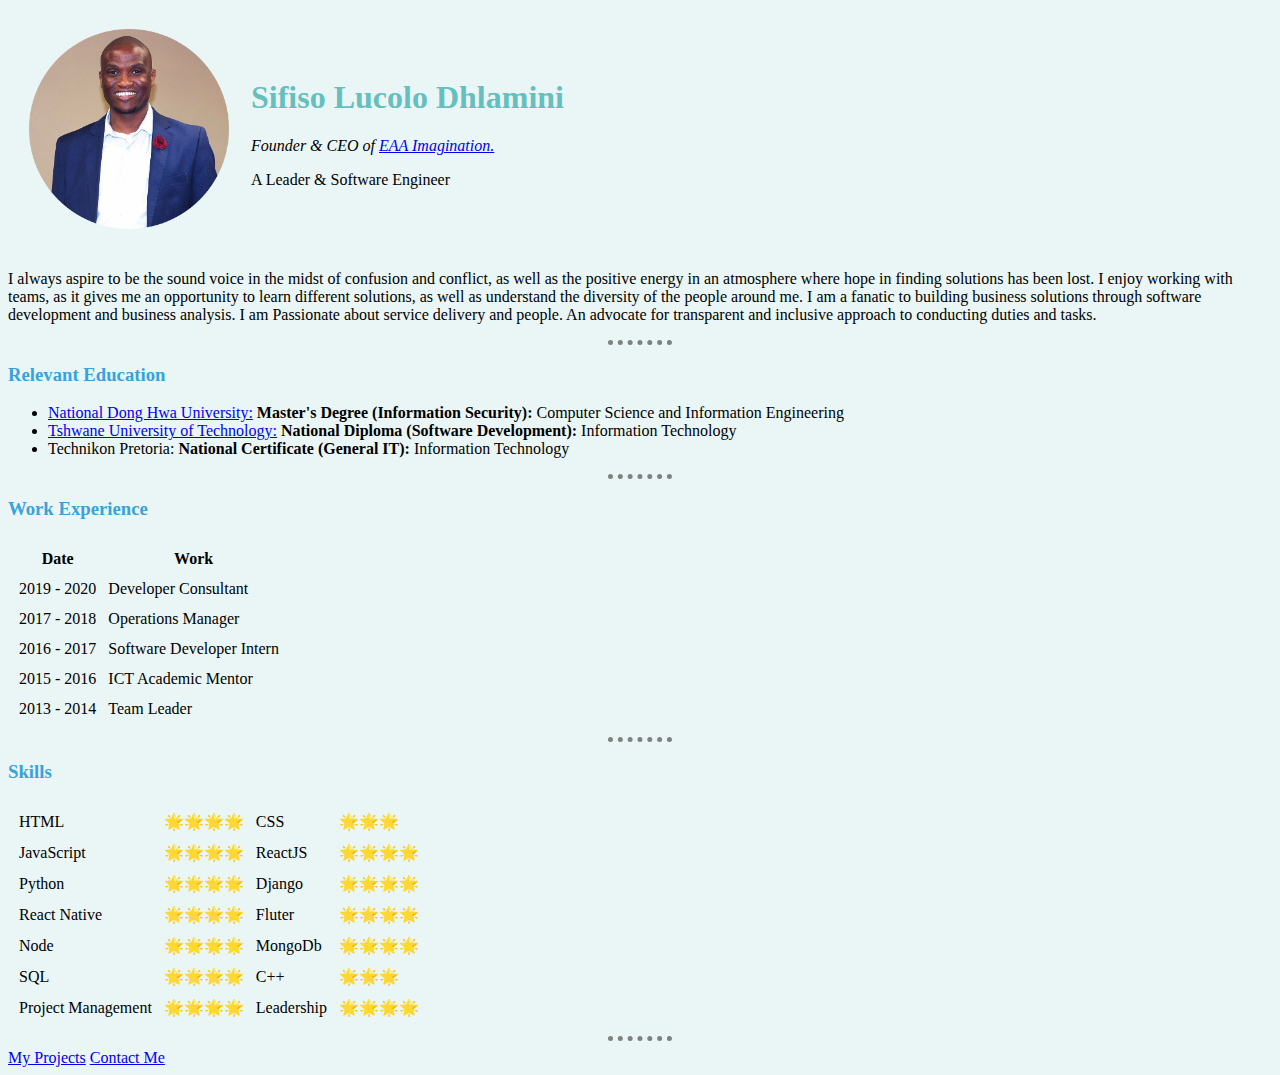
<file: index.html>
<!DOCTYPE html>
<html lang="en" dir="ltr">

<head>
  <meta charset="utf-8">
  <title>💚 Lucolo's Personal Site</title>
  <link rel="stylesheet" href="css/styles.css">
</head>

<body>
  <table cellspacing="20">
    <tr>
      <td>
<img src="sifiso.jpg" alt="sifiso profile picture" width="200" height="200">
      </td>
      <td>
        <h1>Sifiso Lucolo Dhlamini</h1>
        <p><em>Founder & CEO of <a href="#">EAA Imagination.</a></em></p>
        <p>A Leader & Software Engineer</p>
      </td>
    </tr>
  </table>

  <p> I always aspire to be the sound voice in the midst of confusion and conflict, as well as the positive energy in an atmosphere where hope in finding solutions has been lost. I enjoy working with teams, as it gives me an opportunity to learn different solutions, as well as understand the diversity of the people around me. I am a fanatic to building business solutions through software development and business analysis. I am Passionate about service delivery and people. An advocate for transparent and inclusive approach to conducting duties and tasks.
  </p>
  <hr>
  <h3><strong>Relevant Education</strong></h3>
  <ul>
    <li><a href="https://www.ndhu.edu.tw/">National Dong Hwa University:</a> <strong>Master's Degree (Information Security): </strong>Computer Science and Information Engineering</li>
    <li><a href="https://www.tut.ac.za/">Tshwane University of Technology:</a> <strong>National Diploma (Software Development): </strong>Information Technology</li>
    <li>Technikon Pretoria: <strong>National Certificate (General IT): </strong>Information Technology</li>
  </ul>
  <hr>
  <h3><strong>Work Experience</strong></h3>
  <table cellspacing="10">
    <thead>
      <tr>
        <th>Date</th>
        <th>Work</th>
      </tr>
    </thead>
    <tbody>
      <tr>
        <td>2019 - 2020</td>
        <td>Developer Consultant</td>
      </tr>
      <tr>
        <td>2017 - 2018</td>
        <td>Operations Manager</td>
      </tr>
      <tr>
        <td>2016 - 2017</td>
        <td>Software Developer Intern</td>
      </tr>
      <tr>
        <td>2015 - 2016</td>
        <td>ICT Academic Mentor</td>
      </tr>
      <tr>
        <td>2013 - 2014</td>
        <td>Team Leader</td>
      </tr>
    </tbody>
  </table>
  <hr>
<h3><strong>Skills</strong></h3>
<table cellspacing="10">
  <tbody>
    <tr>
      <td>HTML</td>
      <td>🌟🌟🌟🌟</td>
      <td>CSS</td>
      <td>🌟🌟🌟</td>
    </tr>
    <tr>
      <td>JavaScript</td>
      <td>🌟🌟🌟🌟</td>
      <td>ReactJS</td>
      <td>🌟🌟🌟🌟</td>
    </tr>
    <tr>
      <td>Python</td>
      <td>🌟🌟🌟🌟</td>
      <td>Django</td>
      <td>🌟🌟🌟🌟</td>
    </tr>
    <tr>
      <td>React Native</td>
      <td>🌟🌟🌟🌟</td>
      <td>Fluter</td>
      <td>🌟🌟🌟🌟</td>
    </tr>
    <tr>
      <td>Node</td>
      <td>🌟🌟🌟🌟</td>
      <td>MongoDb</td>
      <td>🌟🌟🌟🌟</td>
    </tr>
      <tr>
        <td>SQL</td>
        <td>🌟🌟🌟🌟</td>
        <td>C++</td>
        <td>🌟🌟🌟</td>
      </tr>
      <tr>
        <td>Project Management</td>
        <td>🌟🌟🌟🌟</td>
        <td>Leadership</td>
        <td>🌟🌟🌟🌟</td>
      </tr>
  </tbody>
</table>
<hr>
  <a href="projects.html">My Projects</a>
  <a href="contacts.html">Contact Me</a>
</body>

</html>
</file>
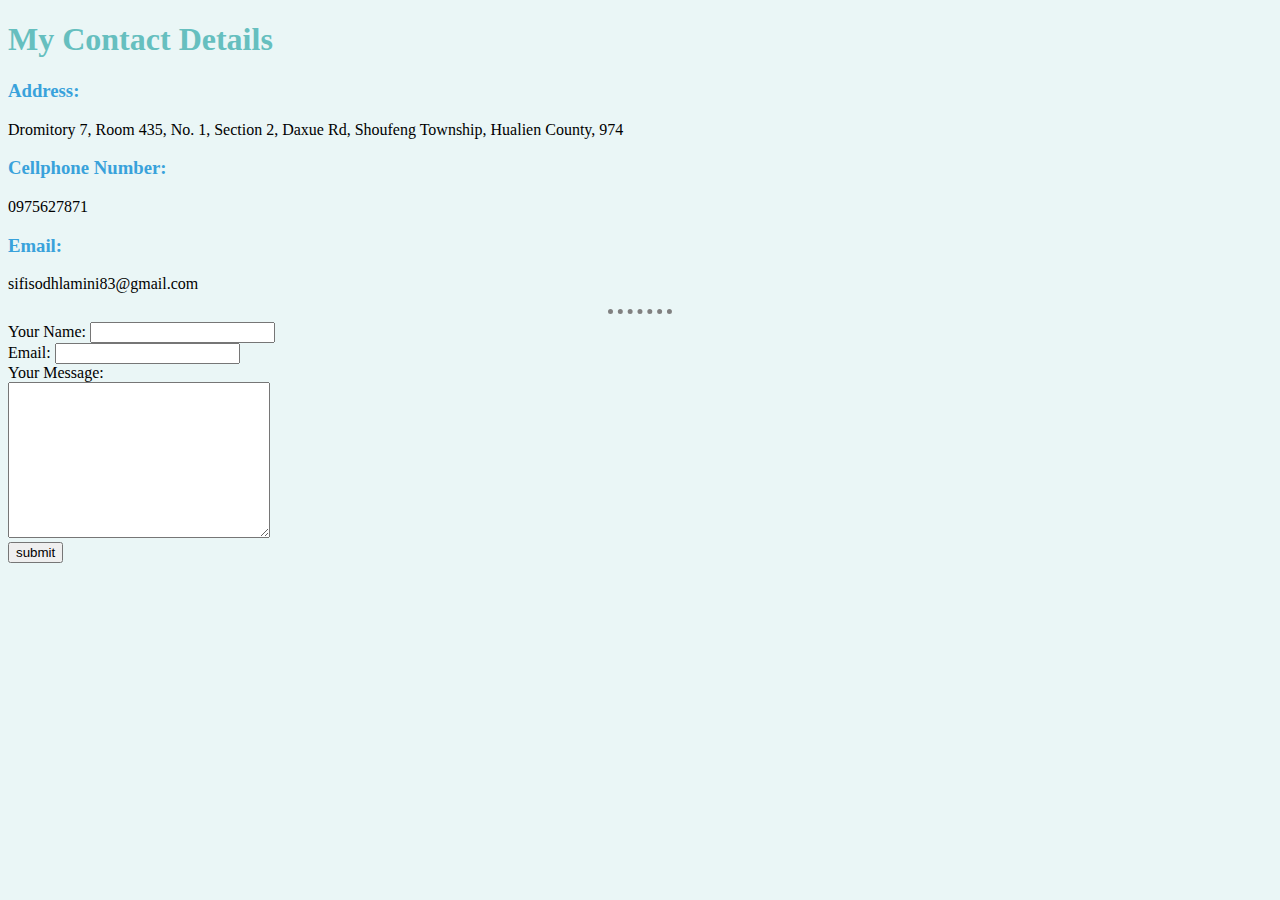
<file: contacts.html>
<!DOCTYPE html>
<html lang="en" dir="ltr">
  <head>
    <meta charset="utf-8">
    <link rel="stylesheet" href="css/styles.css">
    <title></title>
  </head>
  <body>
    <h1>My Contact Details</h1>
    <h3>Address:</h3>
    <p>Dromitory 7, Room 435, No. 1, Section 2, Daxue Rd, Shoufeng Township, Hualien County, 974</p>
    <h3>Cellphone Number:</h3>
    <p>0975627871</p>
    <h3>Email:</h3>
    <p>sifisodhlamini83@gmail.com</p>
    <hr>
    <form class="" action="mailto:sifisodhlamini83@gmail.com" method="post" enctype="text/plain">
      <label for="">Your Name:</label>
      <input type="text" name="yourName" value=""><br>
      <label for="">Email:</label>
      <input type="email" name="yourEmail" value=""><br>
      <label for="">Your Message:</label><br>
      <textarea name="yourMessage" rows="10" cols="30"></textarea><br>
      <input type="submit" name="" value="submit">
    </form>
  </body>
</html>
</file>
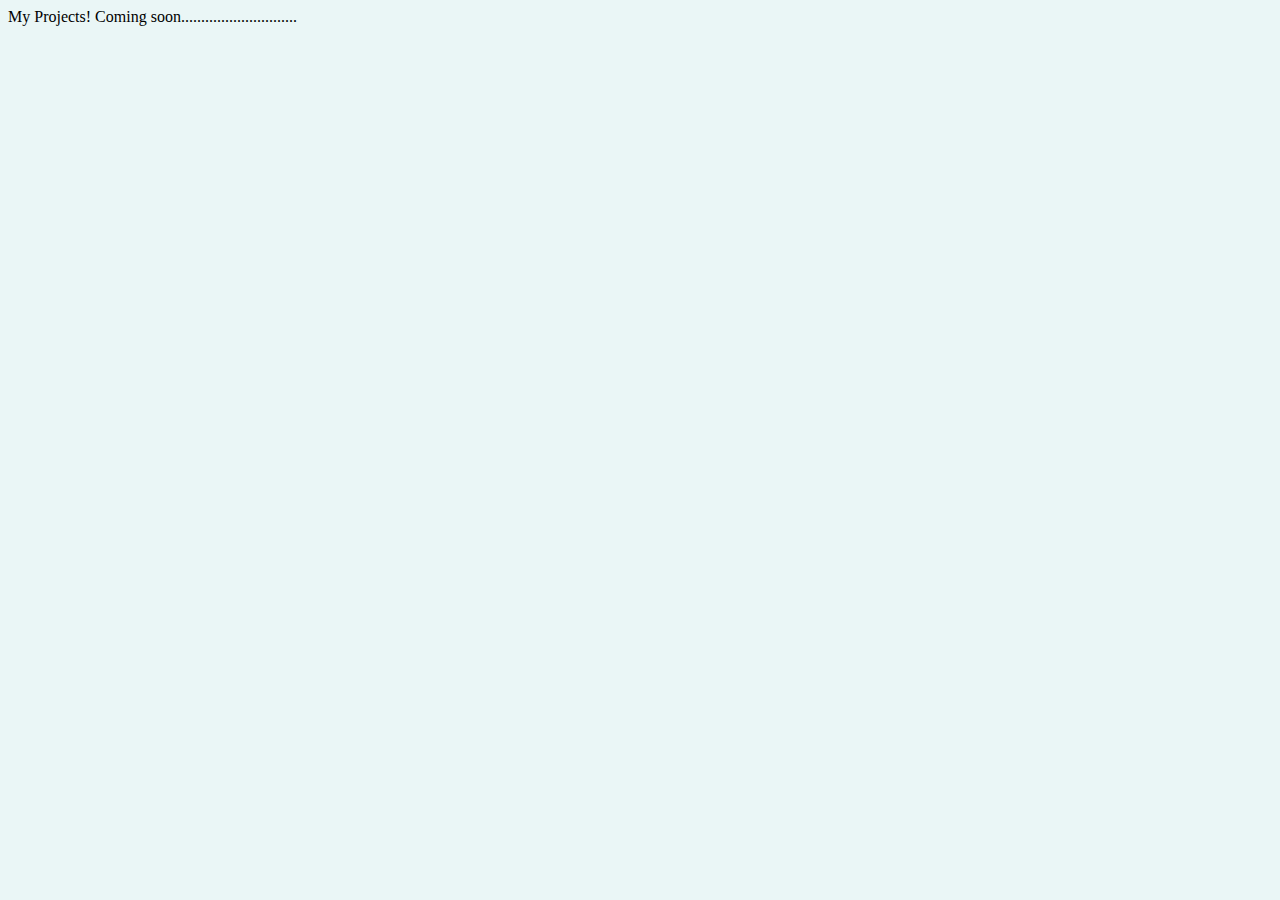
<file: projects.html>
<!DOCTYPE html>
<html lang="en" dir="ltr">
  <head>
    <meta charset="utf-8">
    <link rel="stylesheet" href="css/styles.css">
    <title></title>
  </head>
  <body>
    My Projects! Coming soon.............................
  </body>
</html>
</file>
<file: css/styles.css>
body {
  background-color: #EAF6F6;
}
h1, h2 {
color: #66BFBF;
}

h3 {
  color: #39A2DB;
}
hr {
  border-style:none;
  border-top-style: dotted;
  border-color: grey;
  border-width: 5px;
  width: 5%;
}
</file>
